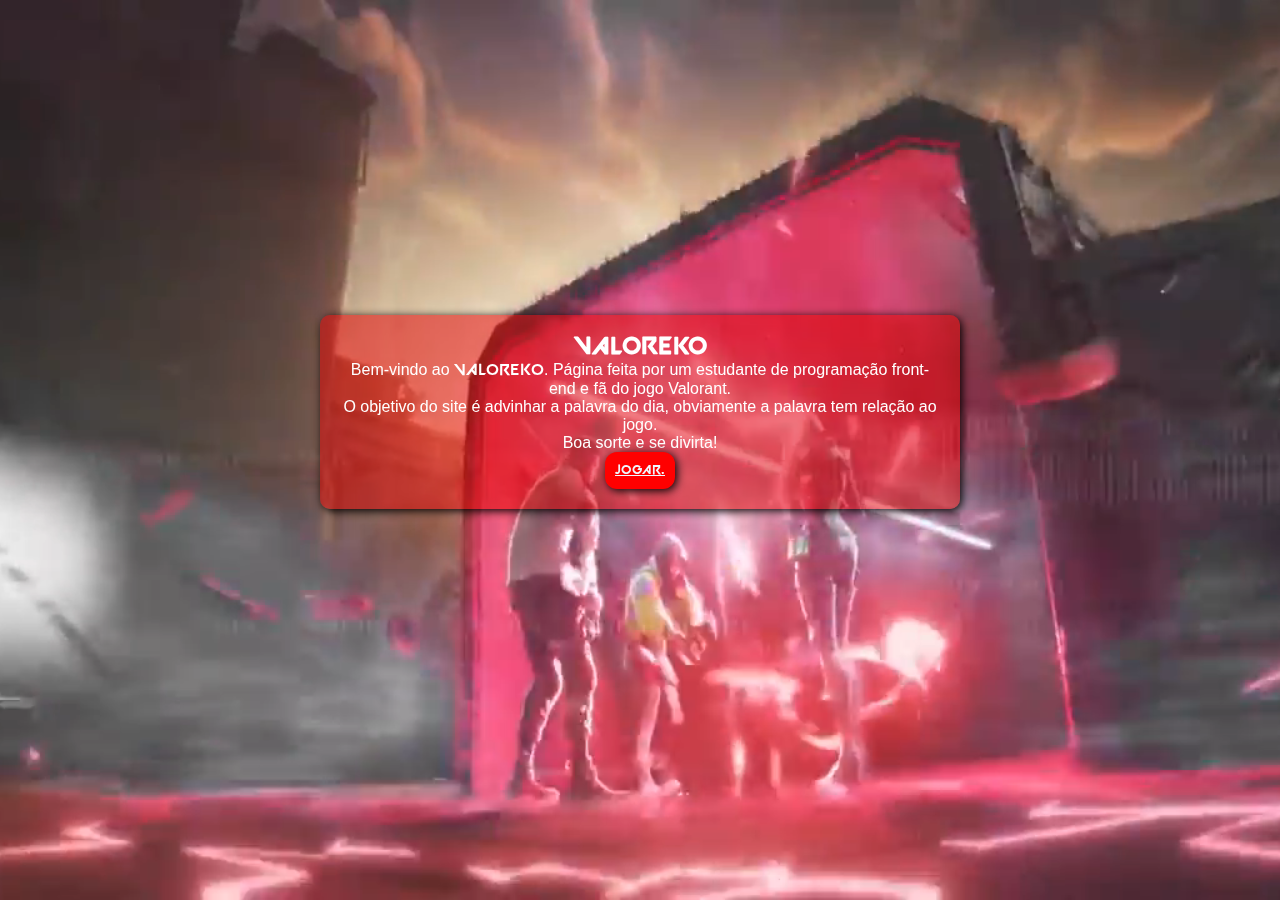
<file: index.html>
<!DOCTYPE html>
<html lang="pt-br">
<head>
    <meta charset="UTF-8">
    <meta http-equiv="X-UA-Compatible" content="IE=edge">
    <meta name="viewport" content="width=device-width, initial-scale=1.0">
    <!--Link CSS-->
    <link rel="stylesheet" href="css/styles.css">
    <!--Link bootstrap-->
    <link rel="stylesheet" href="https://stackpath.bootstrapcdn.com/font-awesome/4.7.0/css/font-awesome.min.css">
    <link href="https://cdn.jsdelivr.net/npm/bootstrap@5.3.0-alpha3/dist/css/bootstrap.min.css" rel="stylesheet" integrity="sha384-KK94CHFLLe+nY2dmCWGMq91rCGa5gtU4mk92HdvYe+M/SXH301p5ILy+dN9+nJOZ" crossorigin="anonymous">
    <title>Valoreko</title>
    <link rel="icon" href="img/icon.png">
</head>
<body>

    <div class="central">

        <video src="video/Valorant Loop For Streamers __ Loop __ For Free.mp4" autoplay loop muted id="video"></video>  
        <div class="conteudo">
            <h2>VALOREKO</h2>
            <p>Bem-vindo ao <span>VALOREKO</span>. Página feita por um estudante de programação front-end e fã do jogo Valorant.<br>O objetivo do site é advinhar a palavra do dia, obviamente a palavra tem relação ao jogo.<br>Boa sorte e se divirta!</p>
            <button id="botao"><a href="principal.html">JOGAR.</a></button>
        </div>
    </div>


    <!--Link JS-->
    <script src="https://cdn.jsdelivr.net/npm/bootstrap@5.3.0-alpha3/dist/js/bootstrap.bundle.min.js" integrity="sha384-ENjdO4Dr2bkBIFxQpeoTz1HIcje39Wm4jDKdf19U8gI4ddQ3GYNS7NTKfAdVQSZe" crossorigin="anonymous"></script>
</body>
</html>
</file>
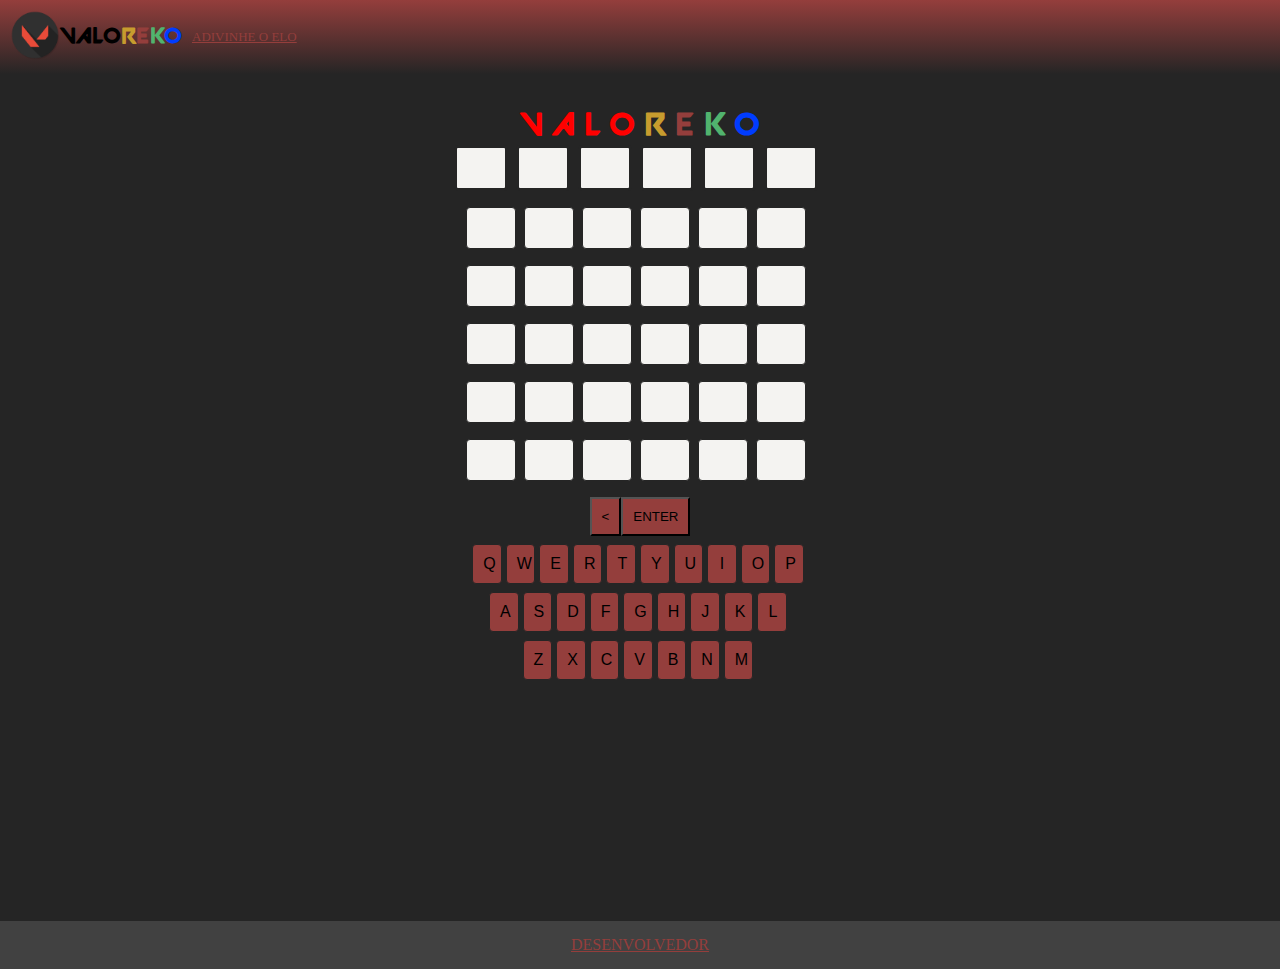
<file: principal.html>
<!DOCTYPE html>
<html lang="pt-br">
<head>
    <meta charset="UTF-8">
    <meta http-equiv="X-UA-Compatible" content="IE=edge">
    <meta name="viewport" content="width=device-width, initial-scale=1.0">
    <title>Valoreko</title>
    <link rel="stylesheet" href="css/style.css">
    <link rel="icon" href="img/icon.png">
</head>
<body>
    <header>
        <div id="icon">
            <a href=#><img src="img/icon.png" height="50px"></a>
        </div>
        <div id="navbar">
            <h3>VALO<span class="letter-yellow">R</span><span class="letter-red">E</span><span class="letter-green">K</span><span class="letter-blue">O</span></h3>
            <ul id="navlist">
                <a href="elo.html"><li>ADIVINHE O ELO</li></a>
            </ul>
        </div>
    </header>
    <div class="app-container">
        <div class="title-container">
            <h1>
                <span>V</span>
                <span>A</span>
                <span>L</span>
                <span>O</span>
                <span class="letter-yellow">R</span>
                <span class="letter-red">E</span>
                <span class="letter-green">K</span>
                <span class="letter-blue">O</span>
            </h1>
                
        </div>
        <div class="tile-container"></div>
        <div class="keybord-container">
            <div class="keyboard-row-container notAlphabetic" id="backspaceAndEnterRow"></div>
            <div class="keyboard-row-container" id="keyboardFirstRow"></div>
            <div class="keyboard-row-container" id="keyboardSecondRow"></div>
            <div class="keyboard-row-container" id="keyboardThirdRow"></div>
        </div>
    </div>

    <footer><a href="http://rodrigosan7os.000webhostapp.com/">DESENVOLVEDOR</a></footer>

    <script src="js/valo.js"></script>
</body>
</html>
</file>
<file: css/styles.css>
@font-face {
    font-family: Vavazinho;
    src: url(../fonte/Valorant-Font.ttf);
}
*{
    margin: 0;
    padding: 0;
    box-sizing: border-box;
    font-family: Arial, Helvetica, sans-serif;
}

h2{
    font-family: Vavazinho;
}
span{
    font-family: Vavazinho;
}

.central{
    height: 100vh;
    width: 100%;
    position: relative;
}
.central #video{
    width: 100%;
    height: 100%;
    position: fixed;
    z-index: -999;
    object-fit: cover;
}
.central .conteudo{
        background: rgba(225, 0, 0, 0.5);
        color: white;
        padding: 20px;
        text-align: center;
        border-radius: 10px;
        position: absolute;
        top: 35%;
        left: 50%;
        transform: translateX(-50%);
        box-shadow: 2px 2px 10px black;
}
.central #botao{
    padding: 10px;
    background: red;
    border: none;
    border-radius: 12px;
    box-shadow: 2px 2px 10px black;
}
.central #botao:hover{
    background: rgb(117, 29, 29);
}
.central #botao a{
    font-family: Vavazinho;
    color: aliceblue;
}
</file>
<file: css/style.css>
@font-face {
    font-family: Vavazinho;
    src: url(../fonte/Valorant-Font.ttf);
}
*{
    margin: 0;
    padding: 0;
}
body{
    background: #252525;
}
header{
    display: flex;
    align-items: center;
    background: linear-gradient(#943e3c , #252525);
    padding: 10px;
}
#navbar{
    display: flex;
    align-items: center;
    gap: 10px;
}
#navbar h3{
    font-size: 22px;
    font-family: Vavazinho;
}

#navbar a{
    color: #943e3c;
    font-size: 13px;
    list-style-type: none;
}
#navbar a:hover{
    color: #252525;
    transition: .2s;
}
.title-container {
    text-align: center;
    width: 510px;
    margin-top: 1rem;
    color: red;
}

.title-container h1{
    font-family: Vavazinho;
}

.letter-yellow {
    color: #c79c2e;
}

.letter-green {
    color: #51b36e;
}
.letter-red {
    color: #943e3c;
}
.letter-blue {
    color: #003cff;
}

.app-container {
    max-width: 500px;
    margin-left: auto;
    margin-right: auto;
    display: flex;
    flex-direction: column;
    justify-content: space-between;
    align-items: center;
    padding-top: 20px;
    padding-bottom: 233px;
}

.tile-row {
    margin-bottom: 1rem;
    justify-content: center;
    display:flex;
    box-sizing: border-box;
}

.tile-column {
    background-color: #f4f3f1;
    color: #252525;
    height: 40px;
    width: 48px;
    border-radius: 0.25rem;
    margin-right: 0.5rem;
    font-size: 20px;
    align-items: center;
    justify-content: center;
    display:flex;
}

.typing {
    border: 3px solid #252525;
}

.disabled {
    border: 1px solid #252525;
}

.right {
    background-color: #51b36e;
    color: #f4f3f1;
}

.wrong {
    background-color: #943e3c;
    color: #f4f3f1;
}

.displaced {
    background-color: #c79c2e;
    color: #f4f3f1;
}

.keyboard-container {
    width: 100%;
    display: flex;
    flex-direction: column;
}

.keyboard-row-container {
    flex-wrap: wrap;
    align-items: center;
    margin-bottom: 0.5rem;
    justify-content: center;
    display: flex;
}

.keyboard-row-container.notAlphabetic {
    width:100%
}

.keyboard-row-container:not(.notAlphabetic) button {
    width: 8%;
    height: 40px;
    border-radius: 0.25rem;
    margin-right: 0.25rem;
    border: 1px solid #252525;
    font-size: 16px;
    cursor: pointer;
}
button{
    padding: 10px;
    background: #943e3c;
}
button:hover{
    cursor: pointer;
    transform: scale(1.1);
    transition: .2s;
}
footer{
    padding: 15px;
    background: rgb(65, 65, 65);
    text-align: center;
}
footer a{
    color: #943e3c;
}
#play{
    padding-top: 35px;
    align-items: center;
    justify-content: center;
    text-align: center;
    color: rgb(255, 0, 0);
    font-family: Vavazinho;
}
#play h3{
    font-size: 30px;
    padding-bottom: 10px;
}
#play p{
    width: 650px;
    color: rgb(112, 112, 112);
    background: rgb(122, 51, 51);
    border-radius: 12px;
}
#players{
    padding-top: 50px;
    display: flex;
    flex-direction: column;
    justify-content: center;
    align-items: center;
    color: white;
    padding-bottom: 100px;
}
#elo-player{
    justify-content: center;
    align-items: center;
    display: flex;
    gap: 150px;
    padding-top: 20px;
    background: linear-gradient(#943e3c , #000000);
    height: 300px;
    width: 1200px;
    border-radius: 12px;
    color: rgb(255, 255, 255);
    font-family: Vavazinho;
}
#player{
    text-align: center;
}
</file>
